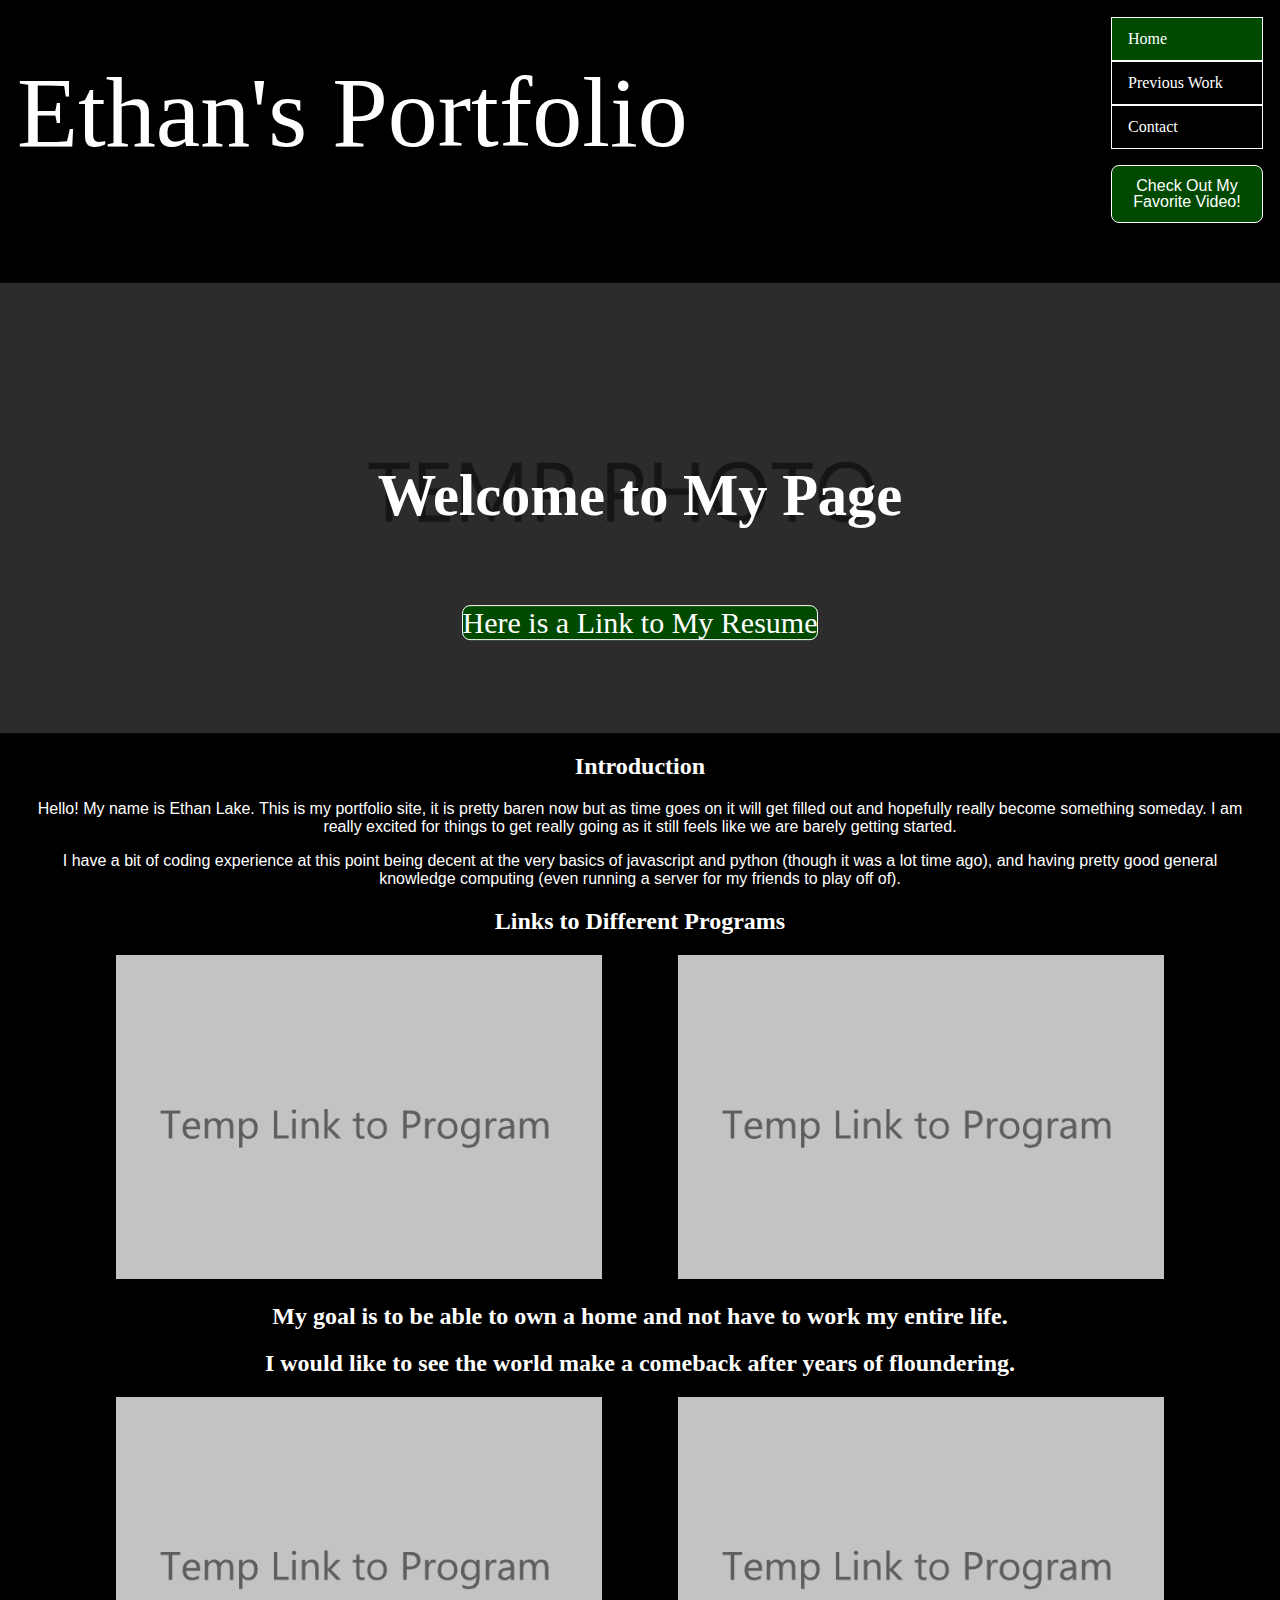
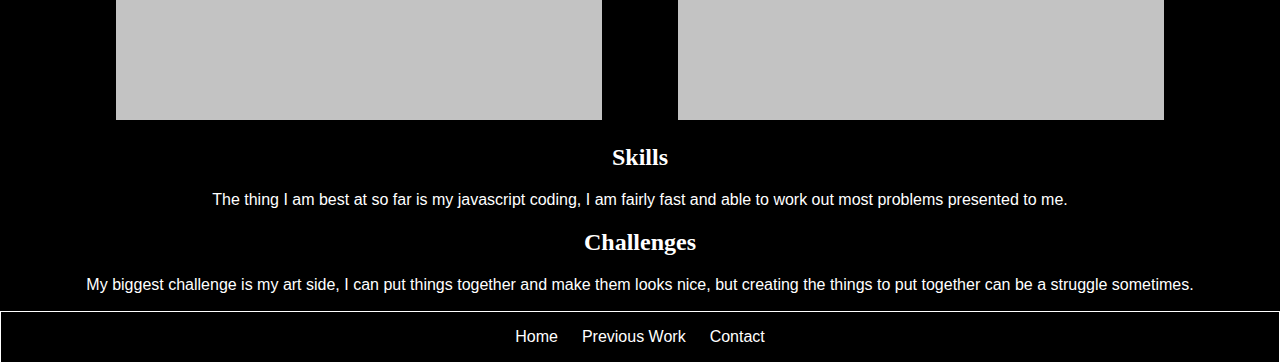
<file: index.html>
<!DOCTYPE html>
<html lang="en">
<head>
    <meta charset="UTF-8">
    <meta name="viewport" content="width=device-width, initial-scale=1.0">
    <title>Ethan's Portfolio</title>
    <link rel="stylesheet" href ="styles.css">
</head>
<body id="body-home">
    <header>
        <div class="container"> <!-- this is all the heading up until the button-->
            <nav>
                <div class="title">Ethan's Portfolio</div>
                <div id="main-menu">
                    <ul>
                        <li><a id="nav-home" href="index.html">Home</a></li>
                        <li><a  id="nav-previous" href="previous.html">Previous Work</a></li>
                        <li><a  id="nav-contact" href="contact.html">Contact</a></li>
                    </ul>
                    <div class="btn cta"><a href="https://www.youtube.com/watch?v=rzLIUgnKY40" target="_blank">Check Out My Favorite Video!</a></div>
                </div>
            </nav>
        </div> <!--heading cut off-->
    </header>

        <div class="hero-image"> <!--hero image with link to resume-->
            <div class="welcome">
                <h3>Welcome to My Page</h3>
                <div id="resume">
                    <a class="resumebtn" href="John-WebDev.pdf" target="_blank">Here is a Link to My Resume</a>
                </div>
            </div>
        </div> <!--hero image cut off-->
    <main>
       <div class="container"> <!--first block of text with images-->
            <section>
                <h2>Introduction</h2> <!---->
                <p>Hello! My name is Ethan Lake. This is my portfolio site, it is pretty baren now but as time goes on it will get filled out and hopefully really become something someday. I am really excited for things to get really going as it still feels like we are barely getting started.</p>
                <p>I have a bit of coding experience at this point being decent at the very basics of javascript and python (though it was a lot time ago), and having pretty good general knowledge computing (even running a server for my friends to play off of).</p>
                <h2>Links to Different Programs</h2>
                <div class="centered">
                    <a href="ProgramTemp.html"> <img src="temp-link-to-program.png" alt="temp photo"></a> <a href="ProgramTemp.html"> <img src="temp-link-to-program.png" alt="temp photo"></a>
                </div>
                <h2>My goal is to be able to own a home and not have to work my entire life.</h2> <!--middle with mission and vision statements-->
                <h2>I would like to see the world make a comeback after years of floundering.</h2>
                <div class="centered"> <!--second batch of images with text below-->
                    <a href="ProgramTemp.html"> <img src="temp-link-to-program.png" alt="temp photo"></a> <a href="ProgramTemp.html"> <img src="temp-link-to-program.png" alt="temp photo"></a>
                </div>
                <h2>Skills</h2>
                <p>The thing I am best at so far is my javascript coding, I am fairly fast and able to work out most problems presented to me. </p>
                <h2>Challenges</h2>
                <p>My biggest challenge is my art side, I can put things together and make them looks nice, but creating the things to put together can be a struggle sometimes. </p>
            </section>
        </div>
    </main>

    <footer><!--the footer with all its links-->
        <div class="container">
        <div id="footer-menu">
            <ul>
                <li><a href="/">Home</a></li>
                <li><a href="Previous.html">Previous Work</a></li>
                <li><a href="contact.html">Contact</a></li>
            </ul>
        </div>
        </div>
    </footer>
</body>
</html>
</file>
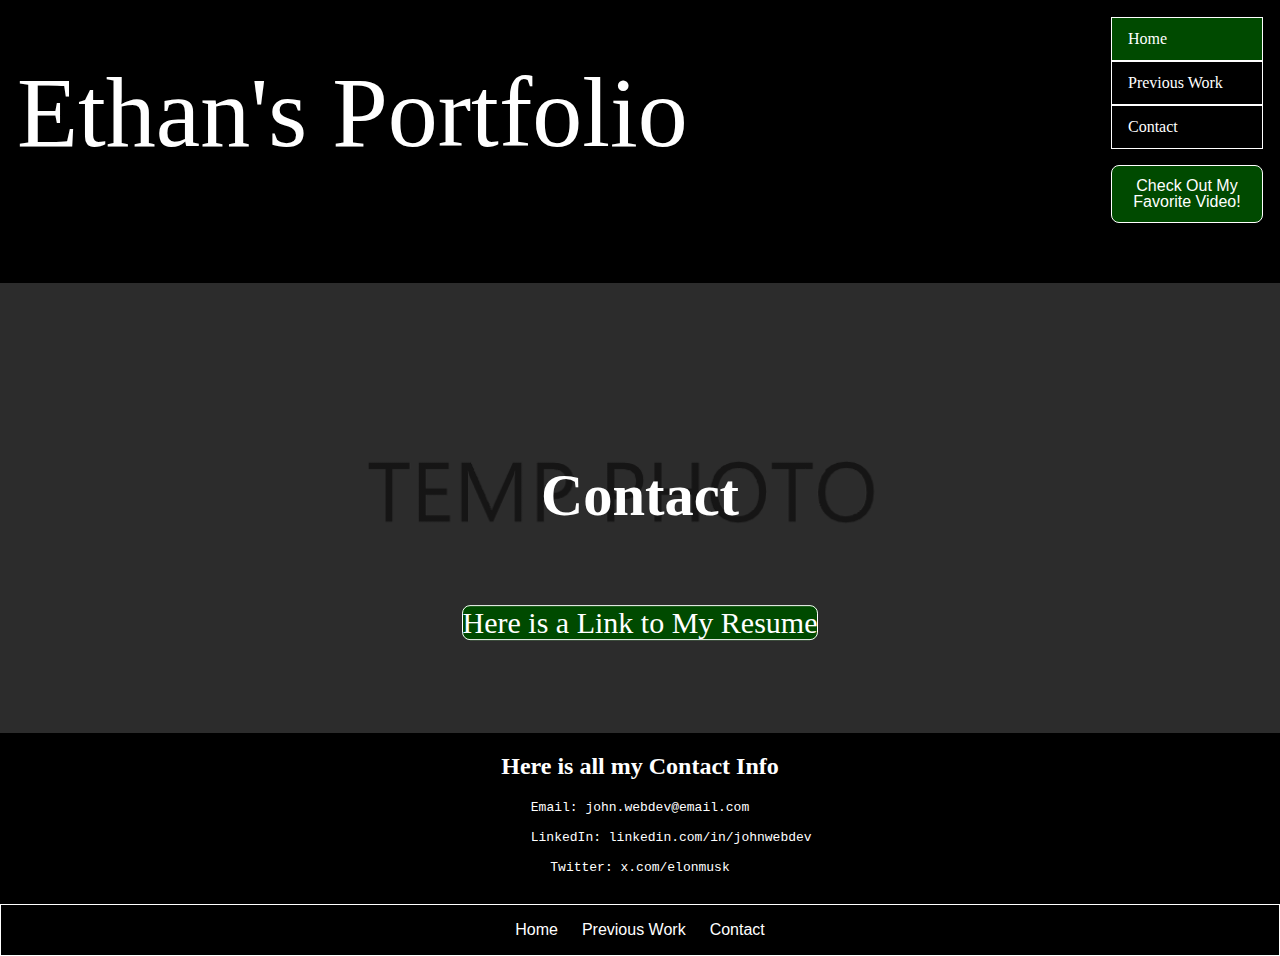
<file: contact.html>
<!DOCTYPE html>
<html lang="en">
<head>
    <meta charset="UTF-8">
    <meta name="viewport" content="width=device-width, initial-scale=1.0">
    <title>Ethan's Contact</title>
    <link rel="stylesheet" href ="styles.css">
</head>
<body id="body-home">
    <header>
        <div class="container"> <!-- this is all the heading up until the button-->
            <nav>
                <div class="title">Ethan's Portfolio</div>
                <div id="main-menu">
                    <ul>
                        <li><a id="nav-home" href="index.html">Home</a></li>
                        <li><a  id="nav-previous" href="previous.html">Previous Work</a></li>
                        <li><a  id="nav-contact" href="contact.html">Contact</a></li>
                    </ul>
                    <div class="btn cta"><a href="https://www.youtube.com/watch?v=rzLIUgnKY40" target="_blank">Check Out My Favorite Video!</a></div>
                </div>
            </nav>
        </div> <!--heading cut off-->
    </header>

        <div class="hero-image"> <!--hero image with link to resume-->
            <div class="welcome">
                <h3>Contact</h3>
                <div id="resume">
                    <a class="resumebtn" href="John-WebDev.pdf" target="_blank">Here is a Link to My Resume</a>
                </div>
            </div>
        </div> <!--hero image cut off-->
    <main>
        <div class="container"> <!--the contact info-->
            <section>
                <h2>Here is all my Contact Info</h2>
                <pre>Email: john.webdev@email.com
        
        LinkedIn: linkedin.com/in/johnwebdev

Twitter: x.com/elonmusk
                </pre>
            </section>
        </div>
    </main>


    <footer><!--the footer with all its links-->
        <div class="container">
        <div id="footer-menu">
            <ul>
                <li><a href="/">Home</a></li>
                <li><a href="Previous.html">Previous Work</a></li>
                <li><a href="contact.html">Contact</a></li>
            </ul>
        </div>
        </div>
    </footer>
</body>
</html>
</file>
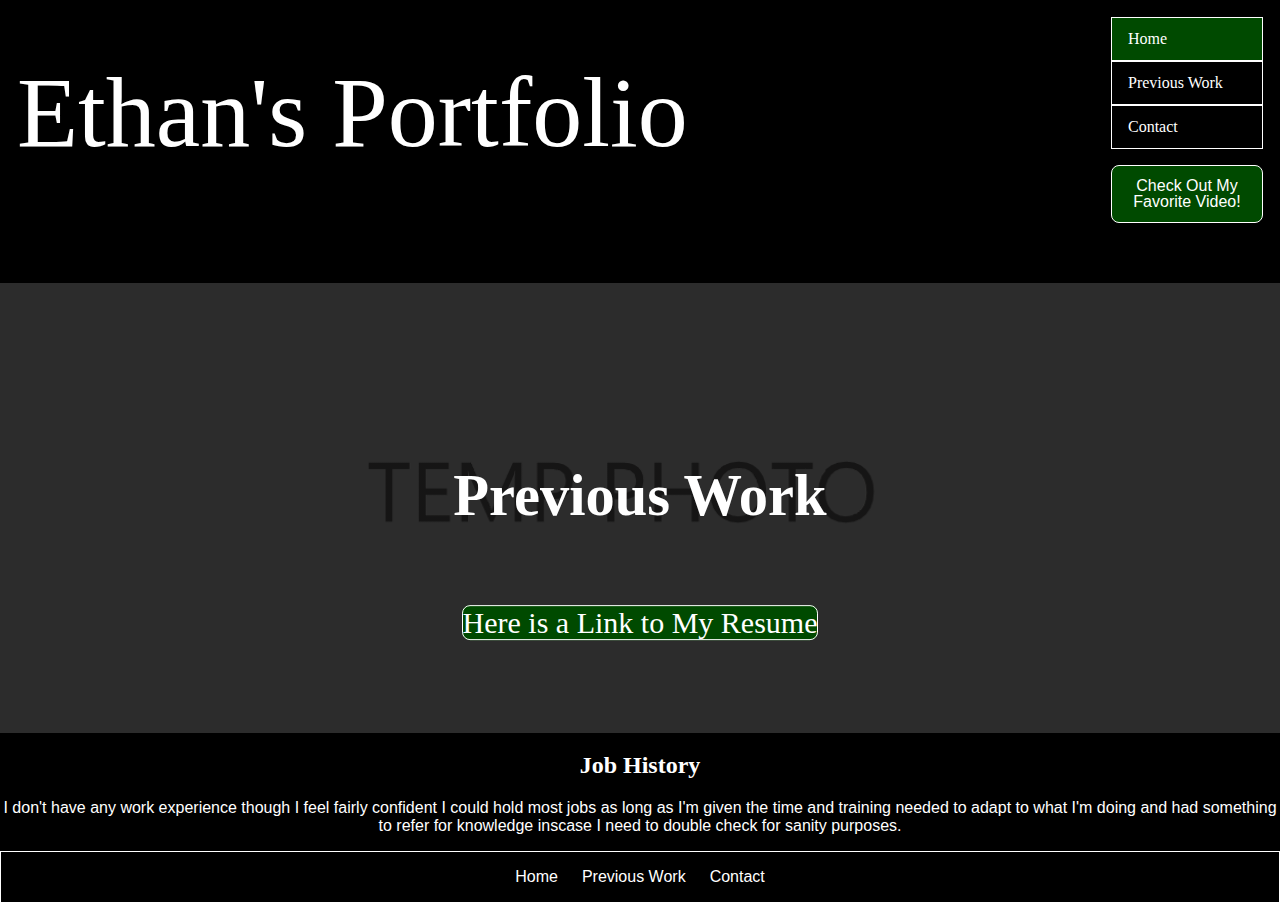
<file: previous.html>
<!DOCTYPE html>
<html lang="en">
<head>
    <meta charset="UTF-8">
    <meta name="viewport" content="width=device-width, initial-scale=1.0">
    <title>Ethan's Contact</title>
    <link rel="stylesheet" href ="styles.css">
</head>
<body id="body-home">
    <header>
        <div class="container"> <!-- this is all the heading up until the button-->
            <nav>
                <div class="title">Ethan's Portfolio</div>
                <div id="main-menu">
                    <ul>
                        <li><a id="nav-home" href="index.html">Home</a></li>
                        <li><a  id="nav-previous" href="previous.html">Previous Work</a></li>
                        <li><a  id="nav-contact" href="contact.html">Contact</a></li>
                    </ul>
                    <div class="btn cta"><a href="https://www.youtube.com/watch?v=rzLIUgnKY40" target="_blank">Check Out My Favorite Video!</a></div>
                </div>
            </nav>
        </div> <!--heading cut off-->
    </header>

        <div class="hero-image"> <!--hero image with link to resume-->
            <div class="welcome">
                <h3>Previous Work</h3>
                <div id="resume">
                    <a class="resumebtn" href="John-WebDev.pdf" target="_blank">Here is a Link to My Resume</a>
                </div>
            </div>
        </div><!--hero image cut off-->
    <h2>Job History</h2><!--second block of text with images-->
                <p>I don't have any work experience though I feel fairly confident I could hold most jobs as long as I'm given the time and training needed to adapt to what I'm doing and had something to refer for knowledge inscase I need to double check for sanity purposes.</p>
    <footer><!--the footer with all its links-->
        <div class="container">
        <div id="footer-menu">
            <ul>
                <li><a href="/">Home</a></li>
                <li><a href="Previous.html">Previous Work</a></li>
                <li><a href="contact.html">Contact</a></li>
            </ul>
        </div>
        </div>
    </footer>
</body>
</html>
</file>
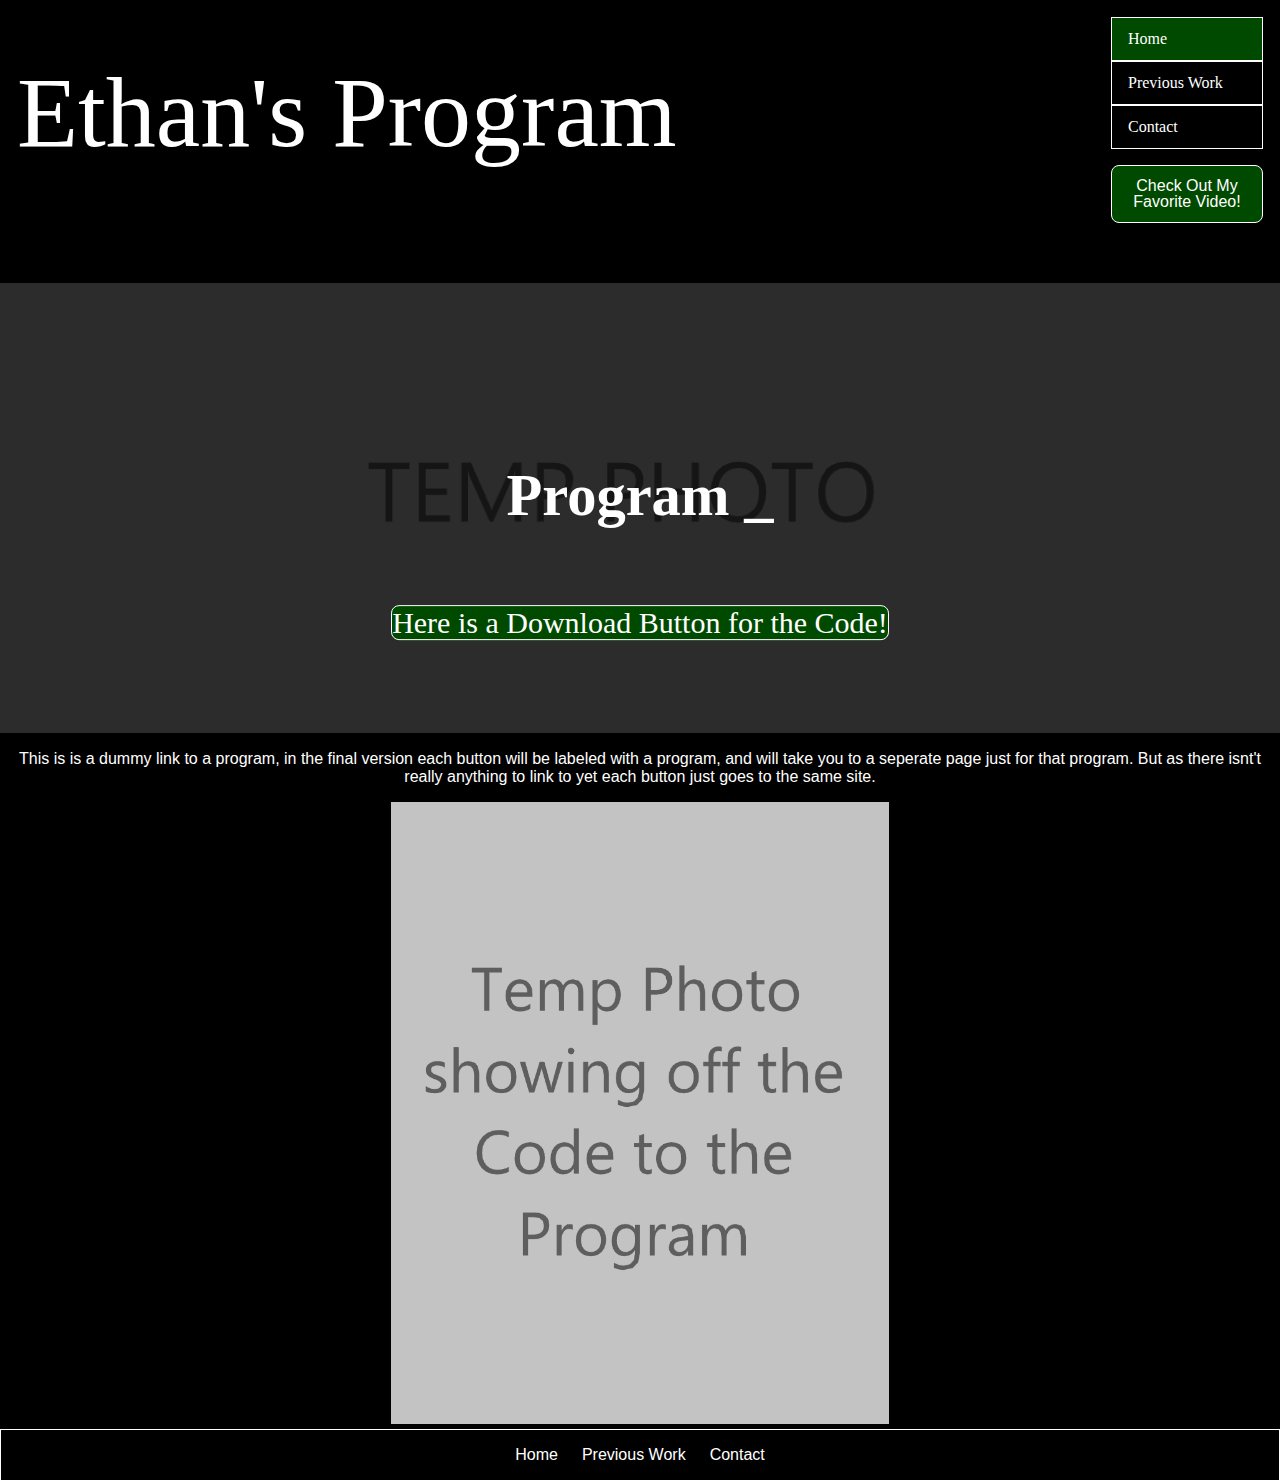
<file: ProgramTemp.html>
<!DOCTYPE html>
<html lang="en">
<head>
    <meta charset="UTF-8">
    <meta name="viewport" content="width=device-width, initial-scale=1.0">
    <title>ProgramTest</title>
    <link rel="stylesheet" href ="styles.css">
</head>
<body id="body-home">
    <header>
        <div class="container"> <!-- this is all the heading up until the button-->
            <nav>
                <div class="title">Ethan's Program</div>
                <div id="main-menu">
                    <ul>
                        <li><a id="nav-home" href="index.html">Home</a></li>
                        <li><a  id="nav-previous" href="previous.html">Previous Work</a></li>
                        <li><a  id="nav-contact" href="contact.html">Contact</a></li>
                    </ul>
                    <div class="btn cta"><a href="https://www.youtube.com/watch?v=rzLIUgnKY40" target="_blank">Check Out My Favorite Video!</a></div>
                </div>
            </nav>
        </div> <!--heading cut off-->
    </header>
    <div class="hero-image"> <!--hero image with link to resume-->
        <div class="welcome">
            <h3>Program _</h3>
            <div id="resume">
                <a class="resumebtn" href="assignment-4-EthansSchoolAccount.zip" target="_blank">Here is a Download Button for the Code!</a>
            </div>
        </div>
    </div>
    <main>
        <div class="container"> <!--first block of text with images-->
            <p>This is is a dummy link to a program, in the final version each button will be labeled with a program, and will take you to a seperate page just for that program. But as there isnt't really anything to link to yet each button just goes to the same site.</p>
            <div class="centered">
                <a><img src="temp-photo-showing-off-the-Code-to-the-Program.png" alt="temp-photo-showing-off-the-Code-to-the-Program"></a>
            </div>
            
        </div>  
    </main>
    <footer><!--the footer with all its links-->
        <div class="container">
        <div id="footer-menu">
            <ul>
                <li><a href="/">Home</a></li>
                <li><a href="Previous.html">Previous Work</a></li>
                <li><a href="contact.html">Contact</a></li>
            </ul>
        </div>
        </div>
    </footer>
</body>
</html>
</file>
<file: styles.css>
body, html {
    height: 100%;
}
/* Header */
.title {
    font-size: 100px;
    color: white
}
header nav {
    width: 100%;
    display: flex;
    justify-content: space-between;
    align-items: center;
    max-width: 150;
    
}
.welcome{ 
    color: white;
    text-align: center;
    font-size: 50px;
    top: 50%;
    left:50%;
    position: relative;
    transform: translate(-50%, -25%);
}
/* Body */
body {
    margin: 0;
    background-color: black;
    max-width: 1920px;
}

  /* Container */
  .container {
    border: 1px solid; 
    /*max-width: 768px;*/
    margin: 0 auto;
    padding-left: 1rem;
    padding-right: 1rem;
    display: flex;
}
.hero-image { /*the hero image*/
    background-image: linear-gradient(rgba(0, 0, 0, 0.5), rgba(0, 0, 0, 0.5)), url("temp-photo-of-self.png");
    height: 50%;
    background-position: center;
    background-repeat: no-repeat;
    background-size: cover;
    position: relative;
}

/* button */
.btn {
    border: 1px solid white;
    border-radius: .5rem;
    background-color: rgb(0, 74, 0);
    line-height: 1;
    text-align: center;
    max-width: 150px;
    min-width: 150px;
    font-family: 'Rototo', sans-serif ;
}
.btn:hover {
    background-color: green;
}
.btn a {
    padding: 6px 12px;
    display: block;
    text-decoration: none;
    color: white;
}

.resumebtn {
    border: 1px solid white;
    border-radius: .5rem;
    background-color: rgb(0, 74, 0);
    line-height: 1;
    text-align: center;
    max-width: 150px;
    min-width: 150px;
    font-size: 30px;
    top: 25%;
    position: relative;
}
.resumebtn:hover {
    background-color: green;
}
.resumebtn a {
    padding: 6px 12px;
    display: block;
    text-decoration: none;
    color: white;
}

.centered { /*for anything that needs to be centered*/
    text-align: center;
}
img { /*this sets up the formatting of the images*/
    max-width: 40%;
    padding-inline: 3%;

}



#body-home #nav-home, /*setting up the body*/
#body-services #nav-services {
    background-color: rgb(0, 74, 0);
    color: white;
}
/* main-menu */
#main-menu ul {
    list-style-type: none;
    padding: 0;
    display: flex;
    flex-direction: column;
}

#resume a {
    color: white;
    text-decoration: none;

}

/*border buttons on top*/
#main-menu li {
    border: 1px solid white;
}
/*text in buttons on top*/
#main-menu a {
    padding: .75rem 1rem .75rem 1rem;
    display: block;
    text-decoration: none;
    color: white;
}
/*when you hover over the buttons on the top */
#main-menu a:hover {
    background-color: green;
    color: white;
}

/* main body of text */
h1, h2, p, pre {
    color: white;
    text-align: center;
}
p {
    font-family: 'Rototo', sans-serif ;
}

main .container {
    flex-direction: column;
}



section, aside { /*section settings*/
    padding:0 1rem;
}

footer { /*everything footer related*/
    background-color: white;
    color: white;
}
footer .container {
    justify-content: space-between;
    align-items: center;
    flex-direction: column;
    background-color: black;
    font-family: 'Rototo', sans-serif ;
}


#footer-menu a {
    color: white;
    text-decoration: none;
    padding: .75rem .75rem;
}

#footer-menu ul {
    display: flex;
    list-style-type: none;
    padding: 0;
}
#footer-menu a:hover {
    border-bottom: 1px solid white;
}

@media (max-width: 856px) { /*once the screen gets small enough these settings start to kick in*/
    img { 
        max-width: 70%;
        padding-bottom: 10px;
    }

    .title {
        font-size: 55px;
    }
    .container {
        max-width: 768px;
    }

}

@import url('https://fonts.googleapis.com/css2?family=Roboto:ital,wght@0,100;0,300;0,400;0,500;0,700;0,900;1,100;1,300;1,400;1,500;1,700;1,900&display=swap');
</file>
